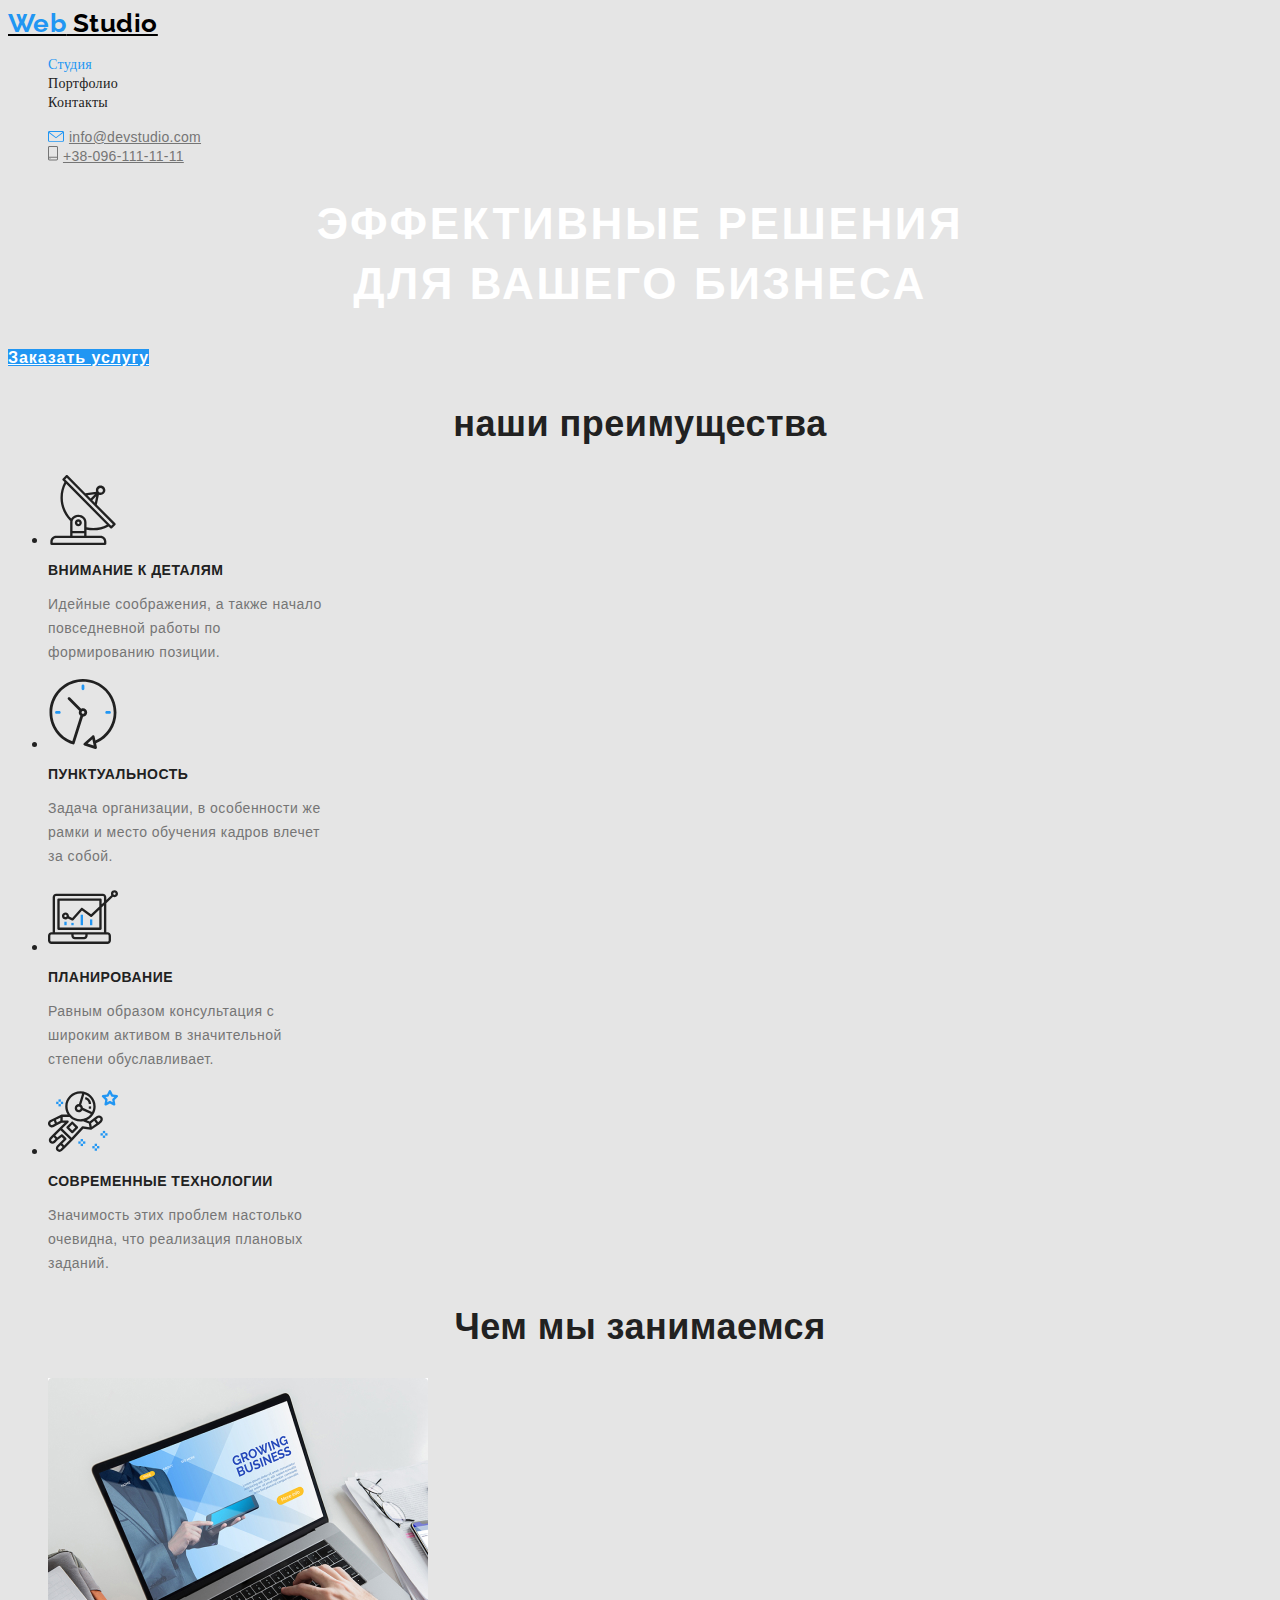
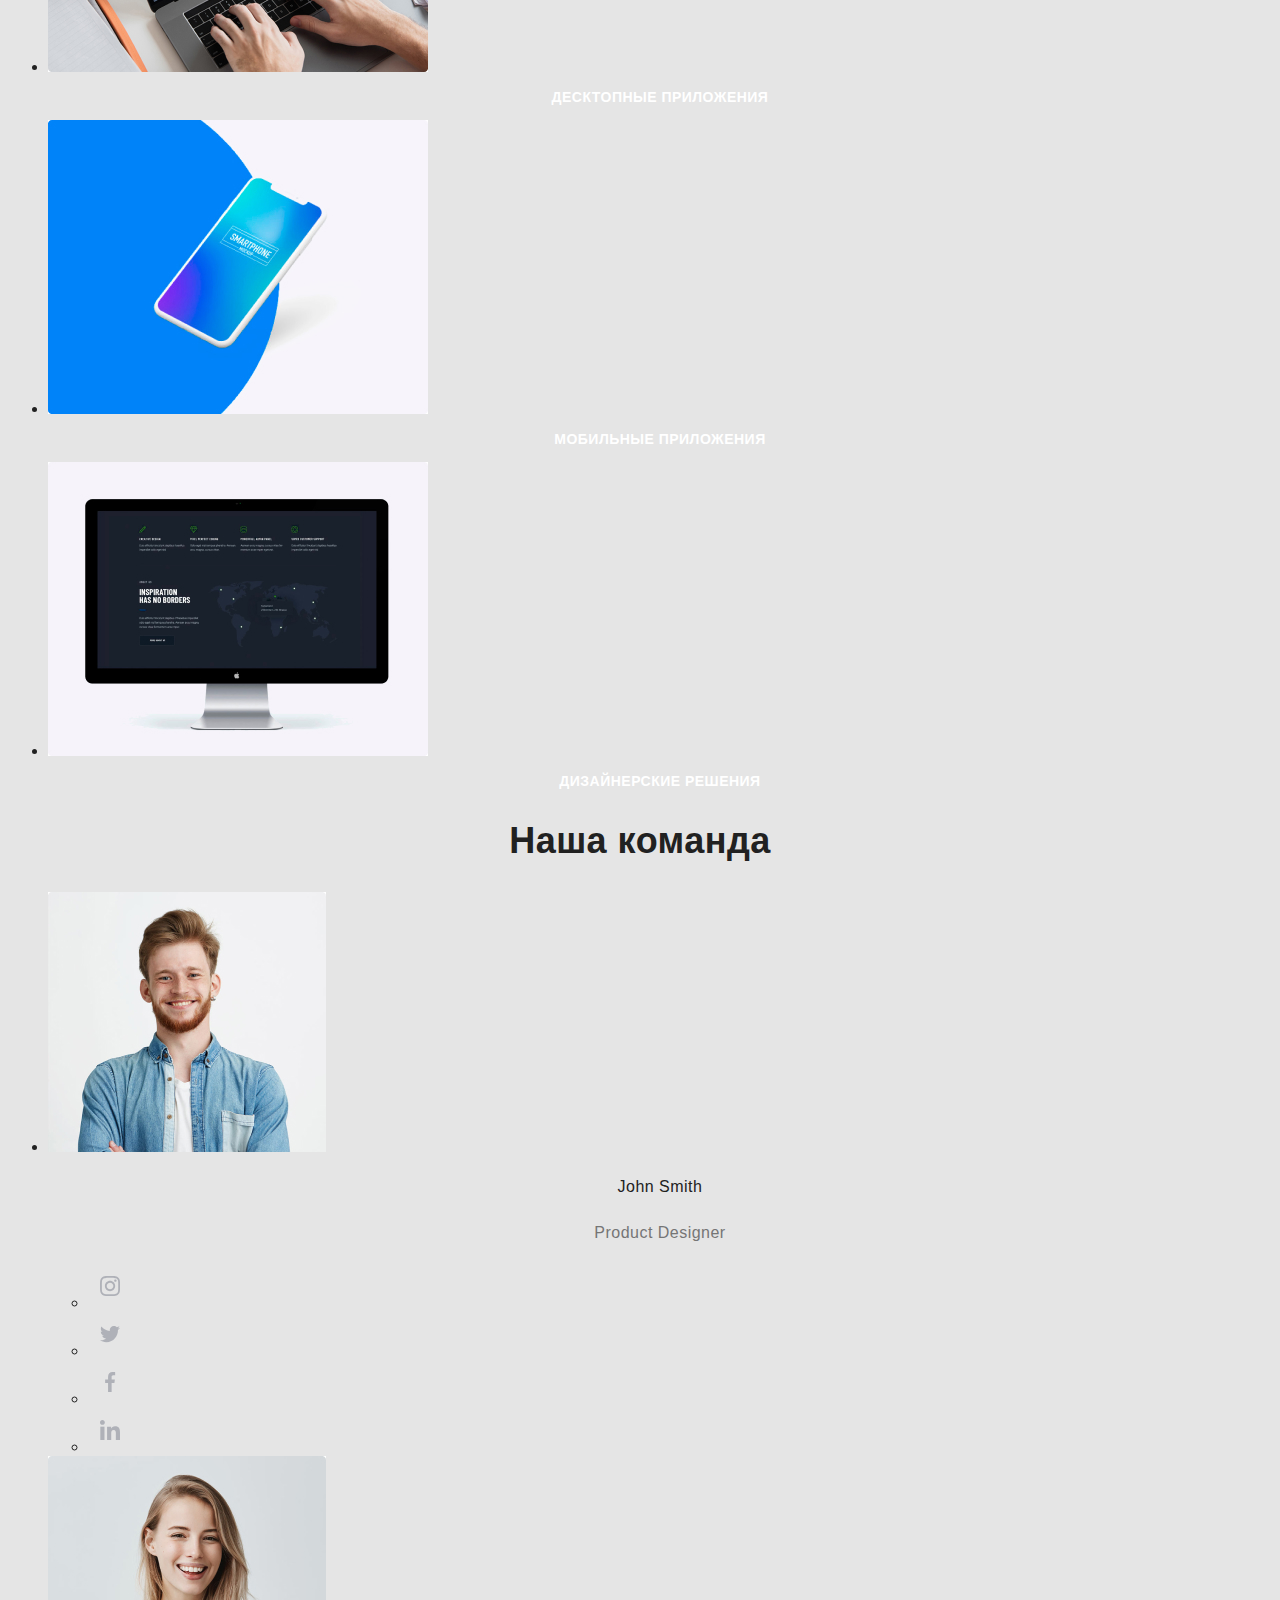
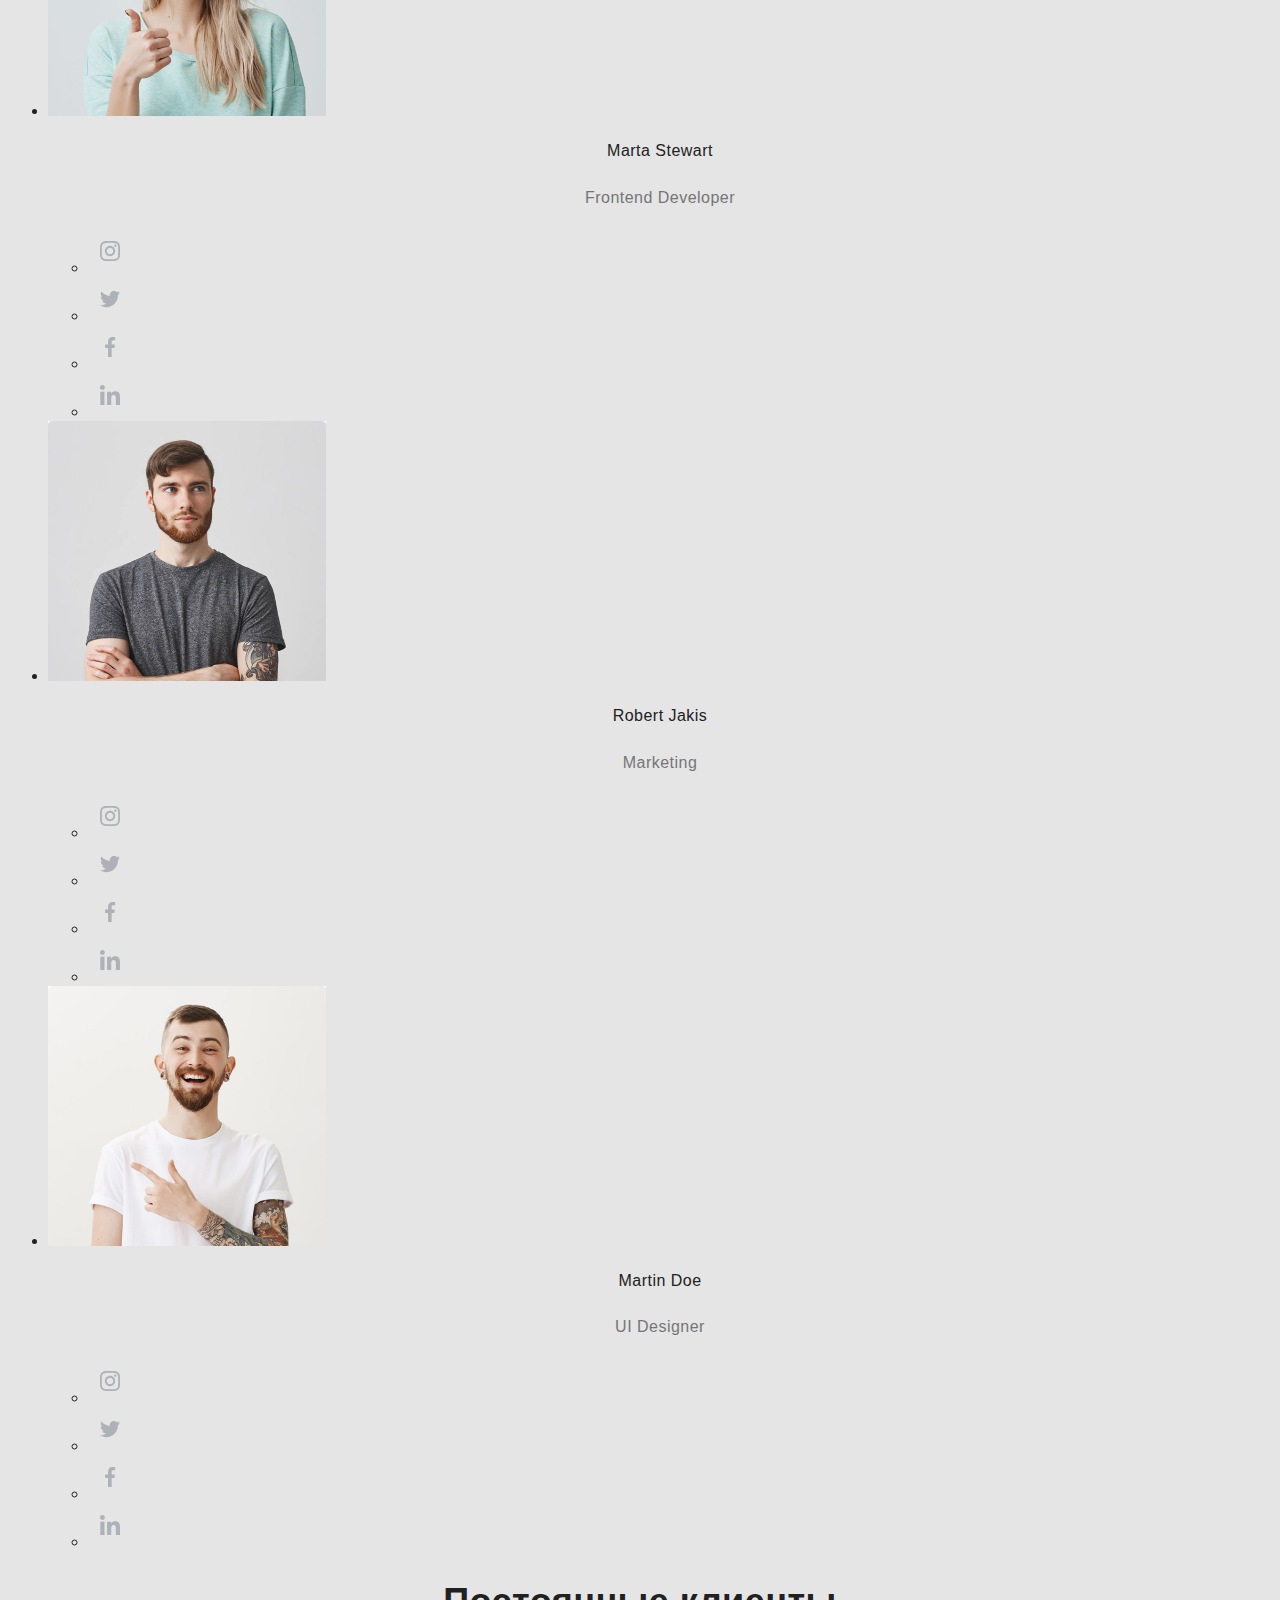
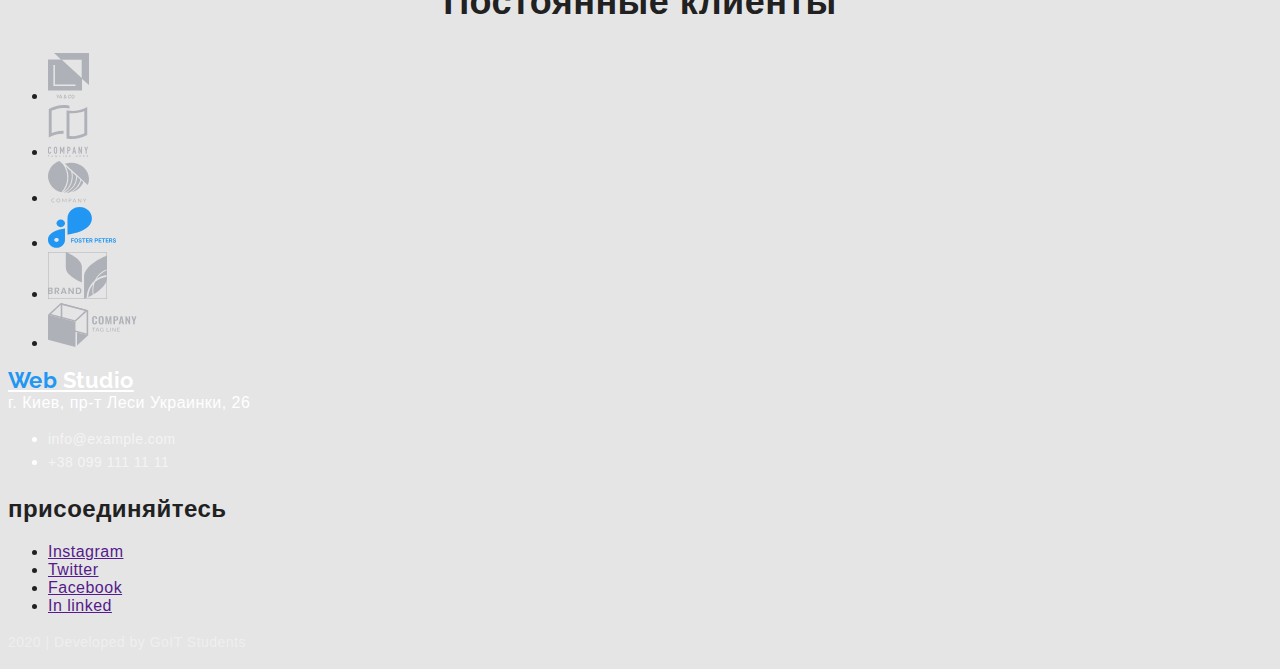
<file: index.html>
<!DOCTYPE html>
<html lang="ru">
  <head>
    <meta charset="UTF-8" />
    <meta name="viewport" content="width=device-width, initial-scale=1.0" />
    <title>Document</title>
    <link rel="stylesheet" href="./css/styles.css" />
  </head>
  <link
    rel="stylesheet"
    href="https://fonts.googleapis.com/css2?family=Raleway:wght@700&display=swap"
  />

  <body class="page">
    <!--шапка сайта-->
    <header class="page-header">
      <nav>
        <a href="/" class="logo"> <span>Web</span> Studio </a>

        <ul class="site-nav list">
          <li><a href="./index.html" class="link current">Студия</a></li>
          <li><a href="./portfolio.html" class="link">Портфолио</a></li>
          <li><a href="" class="link">Контакты</a></li>
        </ul>
      </nav>

      <ul class="cont-nav list">
        <li>
          <img src="./images/envelope(hover).svg" alt="конверт" />
          <a href="mailto:info@devstudio.com">info@devstudio.com</a>
        </li>
        <li>
          <img src="./images/smartphone.svg" alt="смартфон" />
          <a href="tel:+38096-111-11-11">+38-096-111-11-11</a>
        </li>
      </ul>
    </header>
    <!--main-->
    <main>
      <!--герой-->
      <section class="hero">
        <h1 class="hero-title">
          эффективные решения <br />
          для вашего бизнеса
        </h1>
        <a href="" class="button">Заказать услугу</a>
      </section>

      <!--преимущества-->
      <section class="section">
        <h2 class="section-title">наши преимущества</h2>
        <ul class="feature-list">
          <li>
            <img src="./images/antenna.svg" alt="антенна" />
            <h3 class="title">Внимание к деталям</h3>
            <p class="text">
              Идейные соображения, а также начало <br />
              повседневной работы по <br />
              формированию позиции.
            </p>
          </li>
          <li>
            <img src="./images/clock.svg" alt="часы" />
            <h3 class="title">Пунктуальность</h3>
            <p class="text">
              Задача организации, в особенности же <br />
              рамки и место обучения кадров влечет <br />
              за собой.
            </p>
          </li>
          <li>
            <img src="./images/diagram.svg" alt="диаграма" />
            <h3 class="title">Планирование</h3>
            <p class="text">
              Равным образом консультация с <br />
              широким активом в значительной <br />
              степени обуславливает.
            </p>
          </li>
          <li>
            <img src="./images/astronaut.svg" alt="астронавт" />
            <h3 class="title">Современные технологии</h3>
            <p class="text">
              Значимость этих проблем настолько <br />
              очевидна, что реализация плановых <br />
              заданий.
            </p>
          </li>
        </ul>
      </section>
      <!--работы-->
      <section class="section">
        <h2 class="section-title">Чем мы занимаемся</h2>
        <ul class="work-list">
          <li>
            <img
              src="./images/Десктопные_приложения.jpg"
              alt="Десктопныем_приложения"
              width="380"
              height="294"
            />
            <h3 class="title">Десктопные приложения</h3>
          </li>
          <li>
            <img
              src="./images/Мобильные_приложения.jpg"
              alt="Мобильные_приложения"
              width="380"
              height="294"
            />
            <h3 class="title">Мобильные приложения</h3>
          </li>
          <li>
            <img
              src="./images/Дизайнерские_решения.jpg"
              alt="Дизайнерские_решения"
              width="380"
              height="294"
            />
            <h3 class="title">Дизайнерские решения</h3>
          </li>
        </ul>
      </section>
      <!--команда-->
      <section class="section">
        <h2 class="section-title">Наша команда</h2>

        <ul class="team-list">
          <li>
            <img src="./images/John.jpg" alt="Джон" width="278" height="260" />
            <h3 class="team-title">John Smith</h3>
            <p class="text">Product Designer</p>
            <ul>
              <li>
                <a href=""
                  ><img src="./images/Instagram.svg" alt="Instagram"
                /></a>
              </li>
              <li>
                <a href=""><img src="./images/Twitter.svg" alt="Twitter" /></a>
              </li>
              <li>
                <a href=""
                  ><img src="./images/Facebook.svg" alt="Facebook"
                /></a>
              </li>
              <li>
                <a href=""
                  ><img src="./images/In_linked.svg" alt="In_linked"
                /></a>
              </li>
            </ul>
          </li>
          <li>
            <img
              src="./images/Marta.jpg"
              alt="Марта"
              width="278"
              height="260"
            />
            <h3 class="team-title">Marta Stewart</h3>
            <p class="text">Frontend Developer</p>
            <ul>
              <li>
                <a href=""
                  ><img src="./images/Instagram.svg" alt="Instagram"
                /></a>
              </li>
              <li>
                <a href=""><img src="./images/Twitter.svg" alt="Twitter" /></a>
              </li>
              <li>
                <a href=""
                  ><img src="./images/Facebook.svg" alt="Facebook"
                /></a>
              </li>
              <li>
                <a href=""
                  ><img src="./images/In_linked.svg" alt="In_linked"
                /></a>
              </li>
            </ul>
          </li>
          <li>
            <img
              src="./images/Robert.jpg"
              alt="Роберт"
              width="278"
              height="260"
            />
            <h3 class="team-title">Robert Jakis</h3>
            <p class="text">Marketing</p>
            <ul>
              <li>
                <a href=""
                  ><img src="./images/Instagram.svg" alt="Instagram"
                /></a>
              </li>
              <li>
                <a href=""><img src="./images/Twitter.svg" alt="Twitter" /></a>
              </li>
              <li>
                <a href=""
                  ><img src="./images/Facebook.svg" alt="Facebook"
                /></a>
              </li>
              <li>
                <a href=""
                  ><img src="./images/In_linked.svg" alt="In_linked"
                /></a>
              </li>
            </ul>
          </li>
          <li>
            <img
              src="./images/Martin.jpg"
              alt="Мартин"
              width="278"
              height="260"
            />
            <h3 class="team-title">Martin Doe</h3>
            <p class="text">UI Designer</p>
            <ul>
              <li>
                <a href=""
                  ><img src="./images/Instagram.svg" alt="Instagram"
                /></a>
              </li>
              <li>
                <a href=""><img src="./images/Twitter.svg" alt="Twitter" /></a>
              </li>
              <li>
                <a href=""
                  ><img src="./images/Facebook.svg" alt="Facebook"
                /></a>
              </li>
              <li>
                <a href=""
                  ><img src="./images/In_linked.svg" alt="In_linked"
                /></a>
              </li>
            </ul>
          </li>
        </ul>
      </section>
      <!--клиенты-->
      <section class="section">
        <h2 class="section-title">Постоянные клиенты</h2>
        <ul>
          <li>
            <a href=""><img src="./images/Client1.svg" alt="Клиент1" /></a>
          </li>
          <li>
            <a href=""><img src="./images/Client2.svg" alt="Клиент2" /></a>
          </li>
          <li>
            <a href=""><img src="./images/Client3.svg" alt="Клиент3" /></a>
          </li>
          <li>
            <a href=""><img src="./images/Client4.svg" alt="Клиент4" /></a>
          </li>
          <li>
            <a href=""><img src="./images/Client5.svg" alt="Клиент5" /></a>
          </li>
          <li>
            <a href=""><img src="./images/Client6.svg" alt="Клиент6" /></a>
          </li>
        </ul>
      </section>
    </main>
    <!--подвал-->
    <footer class="page-footer">
      <a href="" class="logo"> <span>Web</span> Studio </a>

      <address class="addres">
        г. Киев, пр-т Леси Украинки, 26
        <ul class="addres-list">
          <li>
            <a href="mailto:info@example.com" class="link">info@example.com</a>
          </li>
          <li>
            <a href="tel:+38099-111-11-11" class="link">+38 099 111 11 11</a>
          </li>
        </ul>
      </address>

      <section>
        <h2>присоединяйтесь</h2>
        <ul>
          <li>
            <a href="" aria-label="Ссылка на Instagram">Instagram</a>
          </li>
          <li>
            <a href="" aria-label="Ссылка на Twitter">Twitter</a>
          </li>
          <li>
            <a href="" aria-label="Ссылка на Facebook">Facebook</a>
          </li>
          <li>
            <a href="" aria-label="Ссылка на In_linked">In linked</a>
          </li>
        </ul>
      </section>

      <p class="footer-text">
        2020 | Developed by GoIT Students
      </p>
    </footer>
  </body>
</html>
</file>
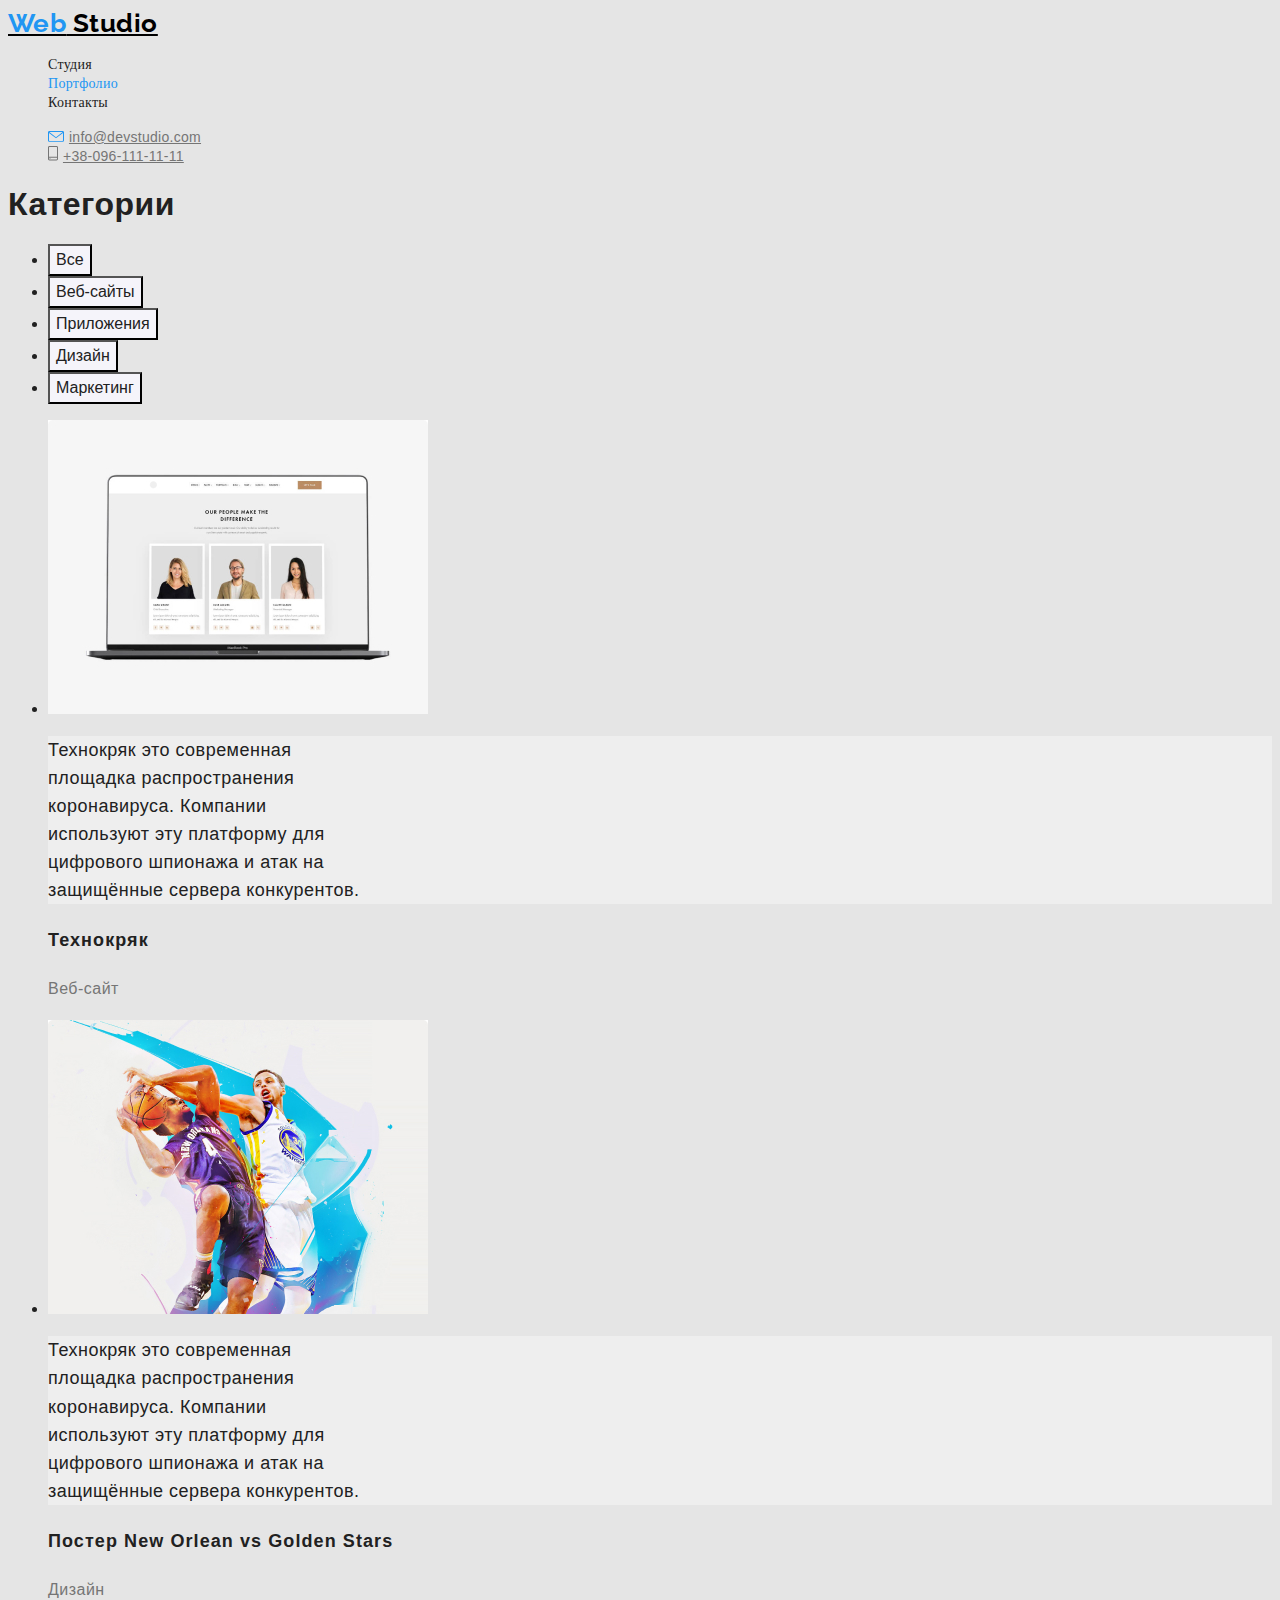
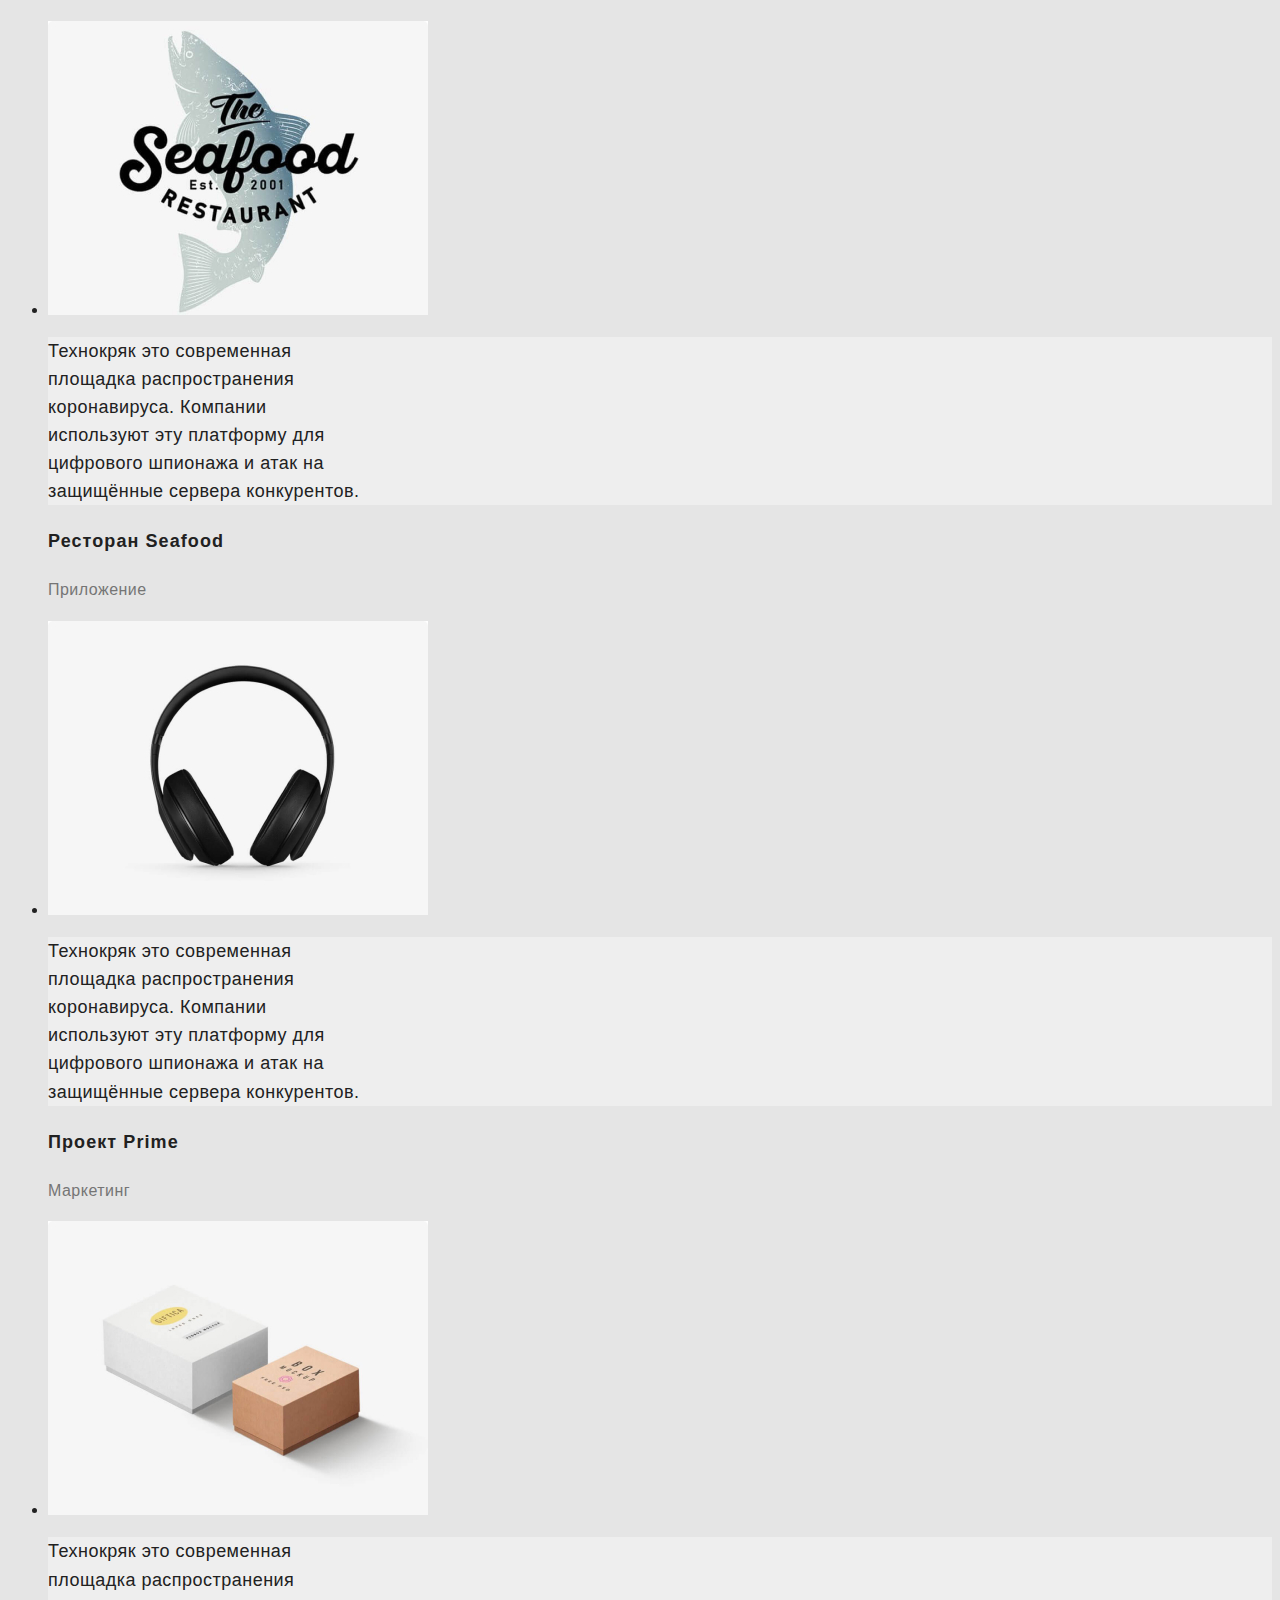
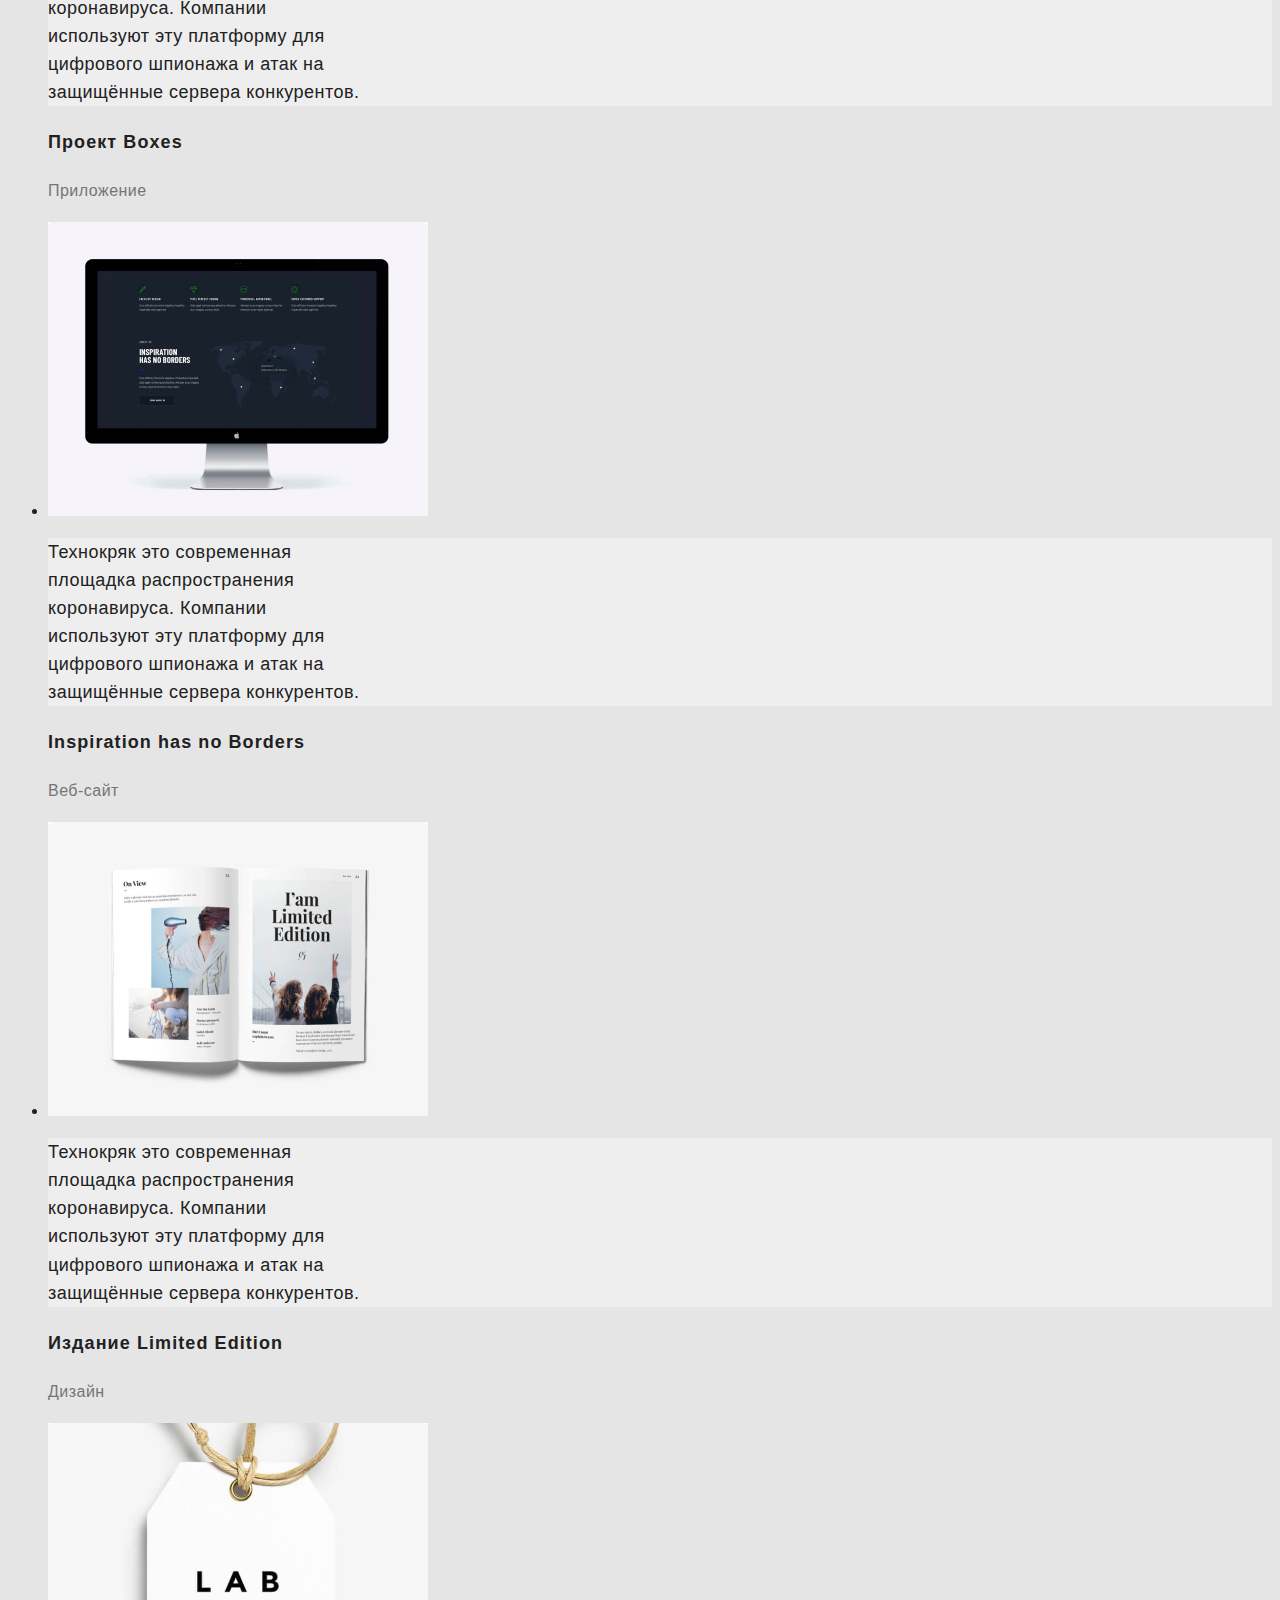
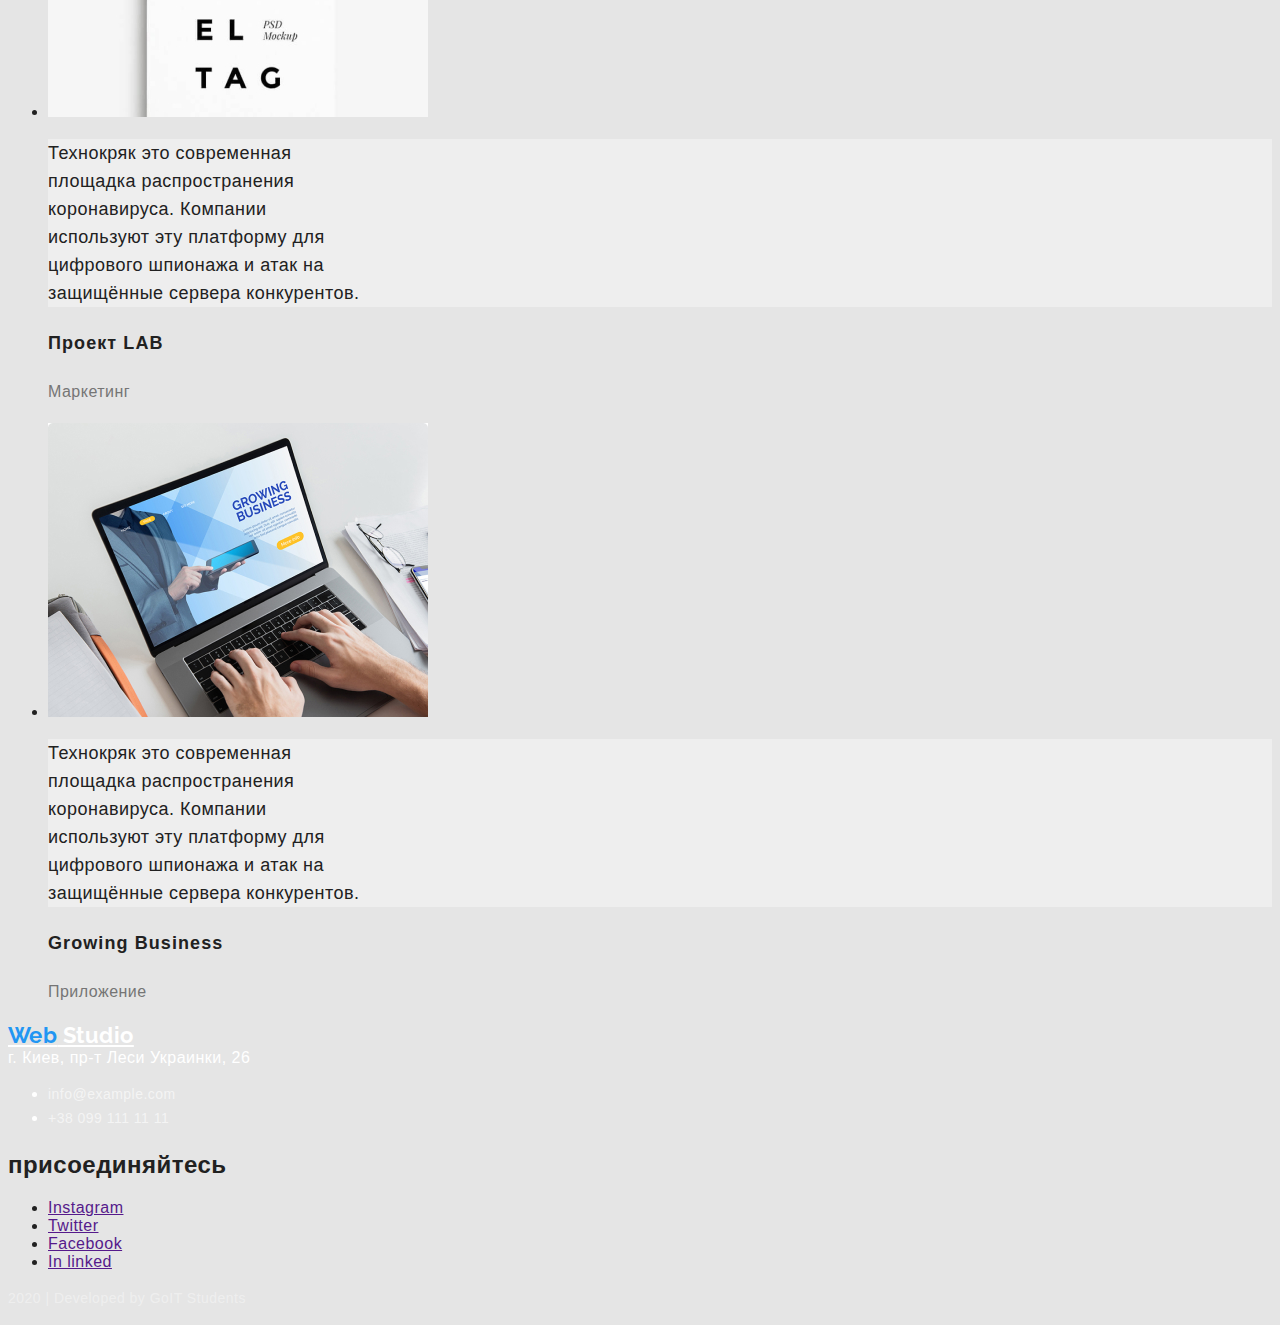
<file: portfolio.html>
<!DOCTYPE html>
<html lang="en">
  <head>
    <meta charset="UTF-8" />
    <meta name="viewport" content="width=device-width, initial-scale=1.0" />
    <title>Document</title>
    <link rel="stylesheet" href="./css/styles.css" />
  </head>
  <link
    rel="stylesheet"
    href="https://fonts.googleapis.com/css2?family=Raleway:wght@700&display=swap"
  />
  <body class="page">
    <!--шапка сайта-->
    <header class="page-header">
      <nav>
        <a href="/" class="logo"> <span>Web</span> Studio </a>

        <ul class="site-nav list">
          <li><a href="./index.html" class="link">Студия</a></li>
          <li><a href="./portfolio.html" class="link current">Портфолио</a></li>
          <li><a href="" class="link">Контакты</a></li>
        </ul>
      </nav>

      <ul class="cont-nav list">
        <li>
          <img src="./images/envelope(hover).svg" alt="конверт" />
          <a href="mailto:info@devstudio.com">info@devstudio.com</a>
        </li>
        <li>
          <img src="./images/smartphone.svg" alt="смартфон" />
          <a href="tel:+38096-111-11-11">+38-096-111-11-11</a>
        </li>
      </ul>
    </header>

    <!--main-->
    <main>
      <section>
        <h1>Категории</h1>

        <ul class="portfolio-nav">
          <li><button type="button">Все</button></li>
          <li><button type="button">Веб-сайты</button></li>
          <li><button type="button">Приложения</button></li>
          <li><button type="button">Дизайн</button></li>
          <li><button type="button">Маркетинг</button></li>
        </ul>

        <ul class="project-list">
          <li class="project">
            <img
              src="./images/Технокряк.jpg"
              alt="Технокряк"
              width="380"
              height="294"
            />
            <p class="text">
              Технокряк это современная <br />
              площадка распространения<br />
              коронавируса. Компании <br />
              используют эту платформу для <br />
              цифрового шпионажа и атак на <br />
              защищённые сервера конкурентов.
            </p>
            <h2 class="name">Технокряк</h2>
            <p class="title">Веб-сайт</p>
          </li>
          <li class="project">
            <img
              src="./images/Постер_New_Orlean_vs_Golden_Stars.jpg"
              alt="Постер_New_Orlean_vs_Golden_Stars"
              width="380"
              height="294"
            />
            <p class="text">
              Технокряк это современная <br />
              площадка распространения<br />
              коронавируса. Компании <br />
              используют эту платформу для <br />
              цифрового шпионажа и атак на <br />
              защищённые сервера конкурентов.
            </p>
            <h2 class="name">Постер New Orlean vs Golden Stars</h2>
            <p class="title">Дизайн</p>
          </li>
          <li class="project">
            <img
              src="./images/Ресторан_Seafood.jpg"
              alt="Ресторан_Seafood"
              width="380"
              height="294"
            />
            <p class="text">
              Технокряк это современная <br />
              площадка распространения<br />
              коронавируса. Компании <br />
              используют эту платформу для <br />
              цифрового шпионажа и атак на <br />
              защищённые сервера конкурентов.
            </p>
            <h2 class="name">Ресторан Seafood</h2>
            <p class="title">Приложение</p>
          </li>
          <li class="project">
            <img
              src="./images/Проект_Prime.jpg"
              alt="Проект_Prime"
              width="380"
              height="294"
            />
            <p class="text">
              Технокряк это современная <br />
              площадка распространения<br />
              коронавируса. Компании <br />
              используют эту платформу для <br />
              цифрового шпионажа и атак на <br />
              защищённые сервера конкурентов.
            </p>
            <h2 class="name">Проект Prime</h2>
            <p class="title">Маркетинг</p>
          </li>
          <li class="project">
            <img
              src="./images/Проект_Boxes.jpg"
              alt="Проект_Boxes"
              width="380"
              height="294"
            />
            <p class="text">
              Технокряк это современная <br />
              площадка распространения<br />
              коронавируса. Компании <br />
              используют эту платформу для <br />
              цифрового шпионажа и атак на <br />
              защищённые сервера конкурентов.
            </p>
            <h2 class="name">Проект Boxes</h2>
            <p class="title">Приложение</p>
          </li>
          <li class="project">
            <img
              src="./images/Inspiration_has_no_Borders.jpg"
              alt="Inspiration_has_no_Borders"
              width="380"
              height="294"
            />
            <p class="text">
              Технокряк это современная <br />
              площадка распространения<br />
              коронавируса. Компании <br />
              используют эту платформу для <br />
              цифрового шпионажа и атак на <br />
              защищённые сервера конкурентов.
            </p>
            <h2 class="name">Inspiration has no Borders</h2>
            <p class="title">Веб-сайт</p>
          </li>
          <li class="project">
            <img
              src="./images/Издание-Limited_Edition.jpg"
              alt="Издание-Limited_Edition"
              width="380"
              height="294"
            />
            <p class="text">
              Технокряк это современная <br />
              площадка распространения<br />
              коронавируса. Компании <br />
              используют эту платформу для <br />
              цифрового шпионажа и атак на <br />
              защищённые сервера конкурентов.
            </p>
            <h2 class="name">Издание Limited Edition</h2>
            <p class="title">Дизайн</p>
          </li>
          <li class="project">
            <img
              src="./images/Проект_LAB.jpg"
              alt="Проект_LAB"
              width="380"
              height="294"
            />
            <p class="text">
              Технокряк это современная <br />
              площадка распространения<br />
              коронавируса. Компании <br />
              используют эту платформу для <br />
              цифрового шпионажа и атак на <br />
              защищённые сервера конкурентов.
            </p>
            <h2 class="name">Проект LAB</h2>
            <p class="title">Маркетинг</p>
          </li>
          <li class="project">
            <img
              src="./images/Growing_Business.jpg"
              alt="Growing_Business"
              width="380"
              height="294"
            />
            <p class="text">
              Технокряк это современная <br />
              площадка распространения<br />
              коронавируса. Компании <br />
              используют эту платформу для <br />
              цифрового шпионажа и атак на <br />
              защищённые сервера конкурентов.
            </p>
            <h2 class="name">Growing Business</h2>
            <p class="title">Приложение</p>
          </li>
        </ul>
      </section>
    </main>

    <!--подвал-->
    <footer class="page-footer">
      <a href="" class="logo"> <span>Web</span> Studio </a>

      <address class="addres">
        г. Киев, пр-т Леси Украинки, 26
        <ul class="addres-list">
          <li>
            <a href="mailto:info@example.com" class="link">info@example.com</a>
          </li>
          <li>
            <a href="tel:+38099-111-11-11" class="link">+38 099 111 11 11</a>
          </li>
        </ul>
      </address>

      <section>
        <h2>присоединяйтесь</h2>
        <ul>
          <li>
            <a href="" aria-label="Ссылка на Instagram">Instagram</a>
          </li>
          <li>
            <a href="" aria-label="Ссылка на Twitter">Twitter</a>
          </li>
          <li>
            <a href="" aria-label="Ссылка на Facebook">Facebook</a>
          </li>
          <li>
            <a href="" aria-label="Ссылка на In_linked">In linked</a>
          </li>
        </ul>
      </section>

      <p class="footer-text">
        2020 | Developed by GoIT Students
      </p>
    </footer>
  </body>
</html>
</file>
<file: css/styles.css>
/* цвет основного текста #212121*/
/* вторичный цвет текста #757575 */
/* цвет акцента #2196F3 */
/* белый цвет #FFFFFF */
/* основной цвет фона #E5E5E5*/
/* вторичный цвет фона #AFB1B8*/
/* цвет футера #2F303A*/
/* #EEEEEE*/
/* черный цвет #000000*/
/* неполный белый rgb(255,255,255,0.6)*/

:root {
  --primary-text-color: #212121;
  --secondary-text-color: #757575;
  --accent-color: #2196f3;
  --white-color: #ffffff;
  --primary-background-color: #e5e5e5;
  --secondary-background-color: #afb1b8;
  --footer-color: #2f303a;
  --black-color: #000000;
  --opacity-white-60: rgb(255, 255, 255, 0.6);
  --opacity-white-40: rgb(255, 255, 255, 0.4);
  --portfolio-primary-background-color: #f5f4fa;
  --portfolio-secondary-background-color: #eeeeee;
}

.page {
  background-color: var(--primary-background-color);
  color: var(--primary-text-color);
  font-family: Roboto, sans-serif;
  letter-spacing: 0.03em;
}
.link {
  text-decoration: none;
}
.list {
  list-style: none;
}
/* Logo */
.logo {
  color: var(--black-color);
  font-weight: 700;
  font-size: 26px;
  line-height: 1.2;
  font-family: Raleway;
}
.logo span {
  color: var(--accent-color);
}
/* Site nav */

.site-nav .link {
  color: var(--primary-text-color);
  font-family: Roboto;
  font-weight: 500;
  font-size: 14px;
  line-height: 1.2;
  letter-spacing: 0.02em;
}

.site-nav .link:hover,
.site-nav .link:focus {
  color: var(--accent-color);
}

.site-nav .link.current {
  color: var(--accent-color);
}
.cont-nav a {
  color: var(--secondary-text-color);
  font-weight: 500;
  font-size: 14px;
  line-height: 1.2x;
  letter-spacing: 0.02em;
}

.cont-nav a:hover,
.cont-nav a:focus {
  color: var(--accent-color);
}

/* Hero */
.hero-title {
  color: var(--white-color);
  font-style: normal;
  font-weight: 900;
  font-size: 44px;
  line-height: 1.36;
  text-align: center;
  letter-spacing: 0.06em;
  text-transform: uppercase;
}

.section-title {
  color: var(--primary-text-color);
}

/* Features */
.feature-list .title {
  color: var(--primary-text-color);
  font-weight: 700;
  font-size: 14px;
  line-height: 1.14;
  text-transform: uppercase;
}

.feature-list .text {
  color: var(--secondary-text-color);
  font-weight: 400;
  font-size: 14px;
  line-height: 1.71;
}

/*Work*/
.section-title {
  font-weight: 700;
  font-size: 36px;
  line-height: 1.17;
  text-align: center;
}
.work-list .title {
  color: var(--white-color);
  font-weight: 700;
  font-size: 14px;
  line-height: 1.14;
  text-align: center;
  text-transform: uppercase;
}
/*Team*/
.team-list .text {
  color: var(--secondary-text-color);
  font-weight: 400;
  font-size: 16px;
  line-height: 1.9;
  text-align: center;
}
.team-title {
  font-weight: 500;
  font-size: 16px;
  line-height: 1.9;
  text-align: center;
}
/*Clients*/

/*Footer*/
.page-footer .logo {
  color: var(--white-color);
  font-family: Raleway;
  font-weight: 700;
  font-size: 22px;
  line-height: 1.18;
}
.addres {
  color: var(--white-color);
  font-style: normal;
}
.addres .addres-list a {
  color: var(--opacity-white-60);
  font-weight: 400;
  font-size: 14px;
  line-height: 1.71;
}

.footer-text {
  color: var(--opacity-white-40);
  font-weight: 400;
  font-size: 14px;
  line-height: 1.71;
}
/*Button*/
.button {
  color: var(--white-color);
  background-color: var(--accent-color);
  font-weight: 700;
  font-size: 16px;
  line-height: 1.87;
  align-items: center;
  text-align: center;
  letter-spacing: 0.06em;
  font-family: Roboto, sans-serif;
}

/*Portfolio*/
.portfolio-nav button {
  color: var(--primary-text-color);
  background-color: var(--portfolio-primary-background-color);
  font-weight: 500;
  font-size: 16px;
  line-height: 1.62;
  text-align: center;
  font-family: Roboto, sans-serif;
}

.portfolio-nav button:hover,
.portfolio-nav button:focus {
  color: var(--white-color);
  background-color: var(--accent-color);
}
/*абзац ховер
.project-list .title {
  color: var(--secondary-text-color);
}

.project-list .text:hover {
  color: var(--white-color);
  background-color: var(--accent-color);
}
*/
.project-list .name {
  font-weight: 700;
  font-size: 18px;
  line-height: 2;
  letter-spacing: 0.06em;
}
.project-list .title {
  color: var(--secondary-text-color);
  font-weight: 400;
  font-size: 16px;
  line-height: 1.87;
}
.project-list .text {
  background-color: var(--portfolio-secondary-background-color);
  font-weight: 400;
  font-size: 18px;
  line-height: 1.56;
}
</file>
